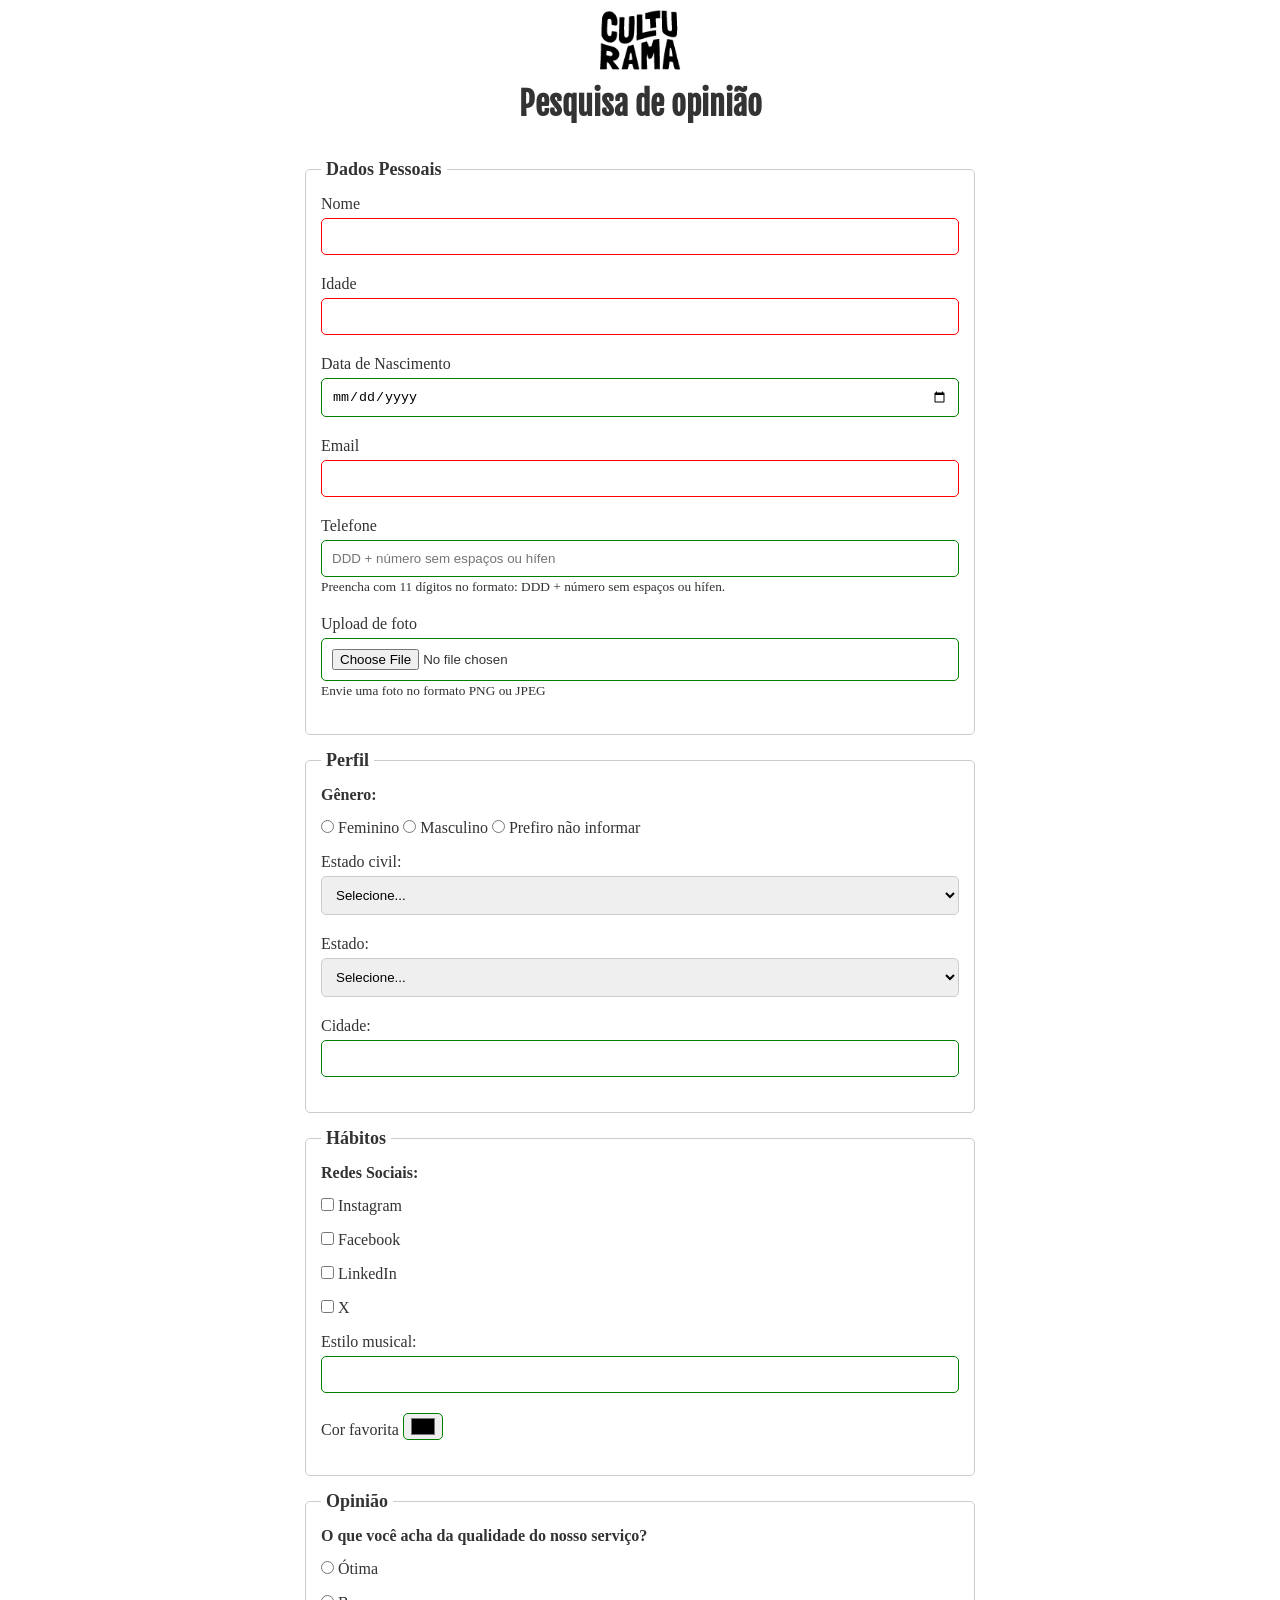
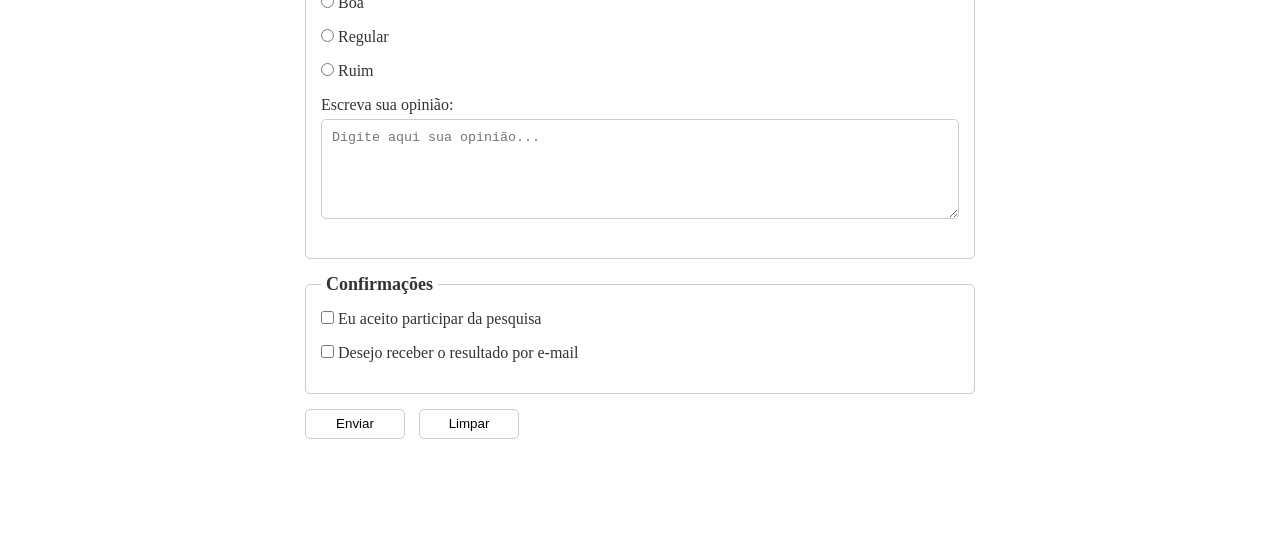
<file: index.html>
<!doctype html>
<html lang="pt-BR">
    <main>
        <head>
            <meta charset="UTF-8" />
            <meta name="viewport" content="width=device-width, initial-scale=1.0" />
            <link rel="icon" type="image/png" href="culturama-favico.png" />
            <link rel="stylesheet" href="css/style.css" />

            <!-- Fontes Google -->
            <link rel="preconnect" href="https://fonts.googleapis.com" />
            <link rel="preconnect" href="https://fonts.gstatic.com" crossorigin />
            <link href="https://fonts.googleapis.com/css2?family=Fjalla+One&family=Work+Sans&display=swap" rel="stylesheet" />

            <title>Pesquisa Culturama</title>
        </head>
        <body>
            <header>
                <img src="img/logo-culturama.png" alt="logo-culturama" />
                <h1>Pesquisa de opinião</h1>
            </header>
            <section>
                <form action="sucesso.html" method="get">
                    <!-- DADOS PESSOAIS -->
                    <fieldset>
                        <legend>Dados Pessoais</legend>

                        <label for="name">Nome</label>
                        <input id="name" type="text" name="userName" required />
                        <br />
                        <label for="age">Idade</label>
                        <input id="age" type="number" name="userAge" min="12" max="100" required />
                        <br />
                        <label for="birthDate">Data de Nascimento</label>
                        <input id="birthDate" type="date" name="userBirthDate" />
                        <br />
                        <label for="email">Email</label>
                        <input id="email" type="email" name="userEmail" required />
                        <br />
                        <label for="phoneNumber">Telefone</label>
                        <input id="phoneNumber" type="tel" name="userPhoneNumber" pattern="[0-9]{11}" placeholder="DDD + número sem espaços ou hífen" aria-describedby="phoneHelp" />
                        <small id="phoneHelp">Preencha com 11 dígitos no formato: DDD + número sem espaços ou hífen.</small>
                        <br />
                        <label for="image">Upload de foto</label>
                        <input id="image" type="file" accept="image/*" name="userImage" aria-describedby="imageHelp" />
                        <small id="imageHelp">Envie uma foto no formato PNG ou JPEG</small>
                        <br />
                    </fieldset>

                    <fieldset>
                        <legend>Perfil</legend>

                        <p>Gênero:</p>
                        <input id="fem" type="radio" name="userGender" value="Feminino" />
                        <label for="fem">Feminino</label>

                        <input id="masc" type="radio" name="userGender" value="Masculino" />
                        <label for="masc">Masculino</label>

                        <input id="notInformed" type="radio" name="userGender" value="notInformed" />
                        <label for="notInformed">Prefiro não informar</label>

                        <br />

                        <label for="maritalStatus">Estado civil:</label>
                        <select id="maritalStatus" name="userMaritalStatus">
                            <option value="notInformed">Selecione...</option>
                            <option value="casado">Casado</option>
                            <option value="solteiro">Solteiro</option>
                            <option value="divorciado">Divorciado</option>
                            <option value="uniaoestavel">União Estável</option>
                        </select>

                        <label for="state">Estado:</label>
                        <select id="state" name="userState" required>
                            <option value="notInformed">Selecione...</option>
                            <option value="acre">Acre</option>
                            <option value="alagoas">Alagoas</option>
                            <option value="amapa">Amapá</option>
                            <option value="amazonas">Amazonas</option>
                            <option value="bahia">Bahia</option>
                            <option value="ceara">Ceará</option>
                            <option value="distritoFederal">Distrito Federal</option>
                            <option value="espiritoSanto">Espírito Santo</option>
                            <option value="goias">Goiás</option>
                            <option value="maranhao">Maranhão</option>
                            <option value="matoGrosso">Mato Grosso</option>
                            <option value="matoGrossoDoSul">Mato Grosso do Sul</option>
                            <option value="minasGerais">Minas Gerais</option>
                            <option value="para">Pará</option>
                            <option value="paraiba">Paraíba</option>
                            <option value="parana">Paraná</option>
                            <option value="pernambuco">Pernambuco</option>
                            <option value="piaui">Piauí</option>
                            <option value="rioDeJaneiro">Rio de Janeiro</option>
                            <option value="rioGrandeDoNorte">Rio Grande do Norte</option>
                            <option value="rioGrandeDoSul">Rio Grande do Sul</option>
                            <option value="rondonia">Rondônia</option>
                            <option value="roraima">Roraima</option>
                            <option value="santaCatarina">Santa Catarina</option>
                            <option value="saoPaulo">São Paulo</option>
                            <option value="sergipe">Sergipe</option>
                            <option value="tocantins">Tocantins</option>
                        </select>

                        <label for="city">Cidade:</label>
                        <input id="city" type="text" name="userCity" />
                    </fieldset>

                    <fieldset>
                        <legend>Hábitos</legend>
                        <p>Redes Sociais:</p>
                        <input id="instagram" type="checkbox" name="social" value="instagram" />
                        <label for="instagram">Instagram</label>
                        <br />
                        <input id="facebook" type="checkbox" name="social" value="facebook" />
                        <label for="facebook">Facebook</label>
                        <br />
                        <input id="linkedin" type="checkbox" name="social" value="linkedin" />
                        <label for="linkedin">LinkedIn</label>
                        <br />
                        <input id="x" type="checkbox" name="social" value="x" />
                        <label for="x">X</label>
                        <br />
                        <label for="musicStyle">Estilo musical:</label>
                        <input list="styleTypes" id="musicStyle" type="text" name="userMusicStyle" />
                        <datalist id="styleTypes">
                            <option value="Rock"></option>
                            <option value="Pop"></option>
                            <option value="Samba"></option>
                            <option value="Sertanejo"></option>
                        </datalist>
                        <br />
                        <label for="favoriteColor">Cor favorita</label>
                        <input type="color" name="userFavoriteColor" id="favoriteColor" />
                    </fieldset>

                    <fieldset>
                        <legend>Opinião</legend>

                        <p>O que você acha da qualidade do nosso serviço?</p>
                        <input id="otima" type="radio" name="userServiceOpinion" value="otima" />
                        <label for="otima">Ótima</label>
                        <br />
                        <input id="boa" type="radio" name="userServiceOpinion" value="boa" />
                        <label for="boa">Boa</label>
                        <br />
                        <input id="regular" type="radio" name="userServiceOpinion" value="regular" />
                        <label for="regular">Regular</label>
                        <br />
                        <input id="ruim" type="radio" name="userServiceOpinion" value="ruim" />
                        <label for="ruim">Ruim</label>
                        <br />
                        <label for="comment">Escreva sua opinião:</label>
                        <textarea id="comment" name="userComment" placeholder="Digite aqui sua opinião..."></textarea>
                    </fieldset>

                    <fieldset>
                        <legend>Confirmações</legend>
                        <input type="checkbox" name="userLgpd" id="userLgpdTerm" value="accepted" required />
                        <label for="userLgpdTerm">Eu aceito participar da pesquisa</label> <br />

                        <input type="checkbox" name="userGetResult" id="userResult" value="accepted" />
                        <label for="userResult">Desejo receber o resultado por e-mail</label> <br />
                    </fieldset>

                    <button type="submit" aria-label="Enviar dados do formulário">Enviar</button>
                    <button type="reset" aria-label="Limpar dados do formulário">Limpar</button>
                </form>
            </section>
        </body>
    </main>
</html>
</file>
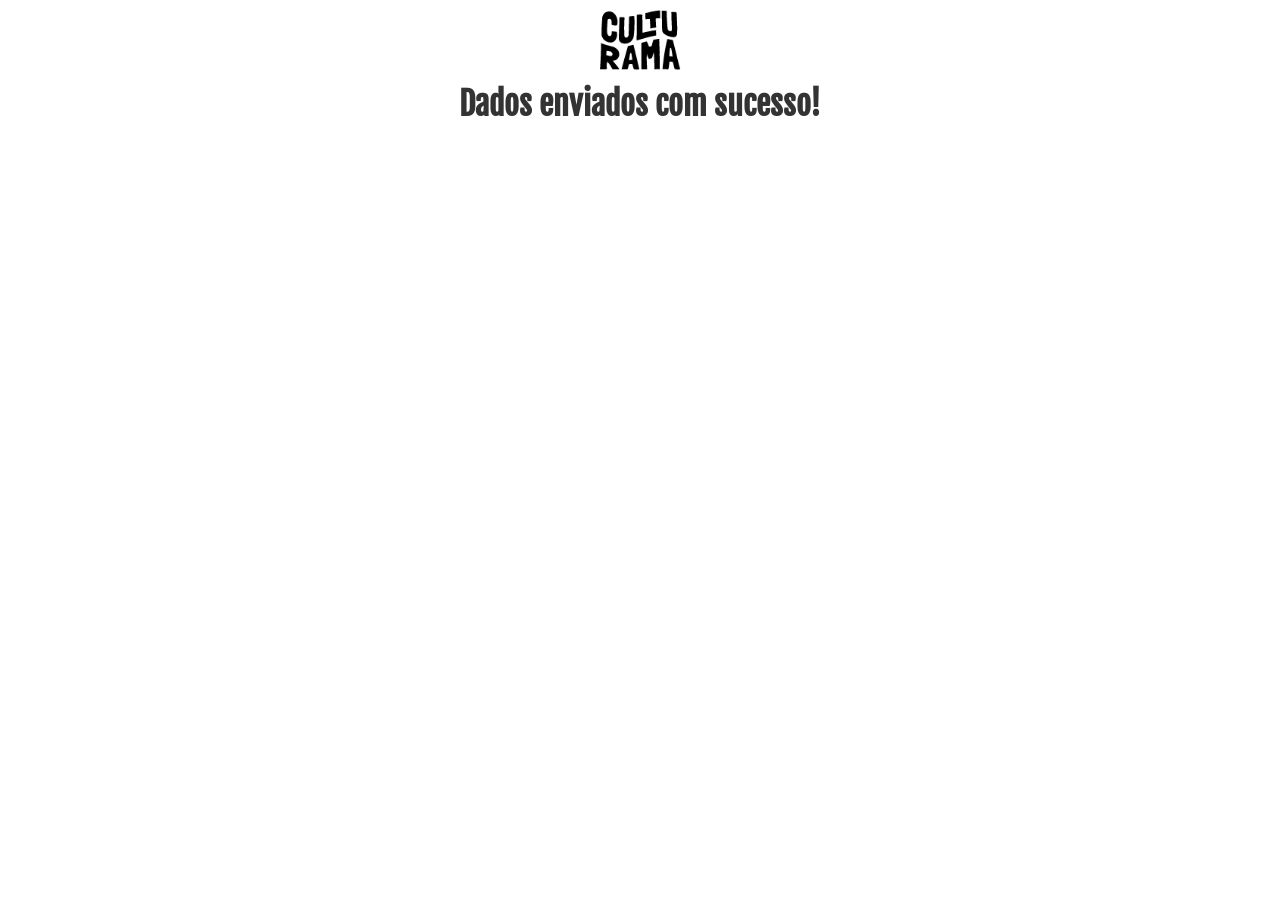
<file: sucesso.html>
<!doctype html>
<html lang="pt-BR">
    <main>
        <head>
            <meta charset="UTF-8" />
            <meta name="viewport" content="width=device-width, initial-scale=1.0" />
            <link rel="icon" href="culturama-favico.png" />
            <link rel="stylesheet" href="css/style.css" />

            <!-- Fontes Google -->
            <link rel="preconnect" href="https://fonts.googleapis.com" />
            <link rel="preconnect" href="https://fonts.gstatic.com" crossorigin />
            <link href="https://fonts.googleapis.com/css2?family=Fjalla+One&family=Work+Sans&display=swap" rel="stylesheet" />

            <title>Sucesso</title>
        </head>
        <body>
            <header>
                <img src="img/logo-culturama.png" alt="logo-culturama" />
                <h1 role="alert">Dados enviados com sucesso!</h1>
            </header>
        </body>
    </main>
</html>
</file>
<file: css/style.css>
* {
    margin: 0;
    padding: 0;
    box-sizing: border-box;
}

html {
    font-size: 100%; /* ajustável pelo usuário */
}

main {
    width: 100%;
    max-width: 700px;
    margin: 0 auto;
}

header {
    text-align: center;
    margin-bottom: 20px;
}

img {
    width: 100px;
}

body {
    /* background-color: #f9f9f9;
    font-family: "Work Sans", sans-serif; */

    background-color: var(--cor-fundo);
    color: var(--cor-texto);
}

h1 {
    font-family: "Fjalla One", sans-serif;
    font-size: 2rem;
}

form {
    background-color: white;
    padding: 15px;
    border-radius: 10px;
    margin-bottom: 100px;
}

fieldset {
    padding: 15px;
    border: 1px solid #cccccc;
    border-radius: 5px;
    margin-bottom: 15px;
}

legend {
    font-weight: bold;
    font-size: 18px;
    padding: 0 5px;
}

label {
    display: inline-block;
    margin-bottom: 5px;
}

input[type="tel"],
input[type="file"] {
    margin-bottom: 0;
}

small {
    margin-bottom: 20px;
    display: inline-block;
}

p {
    margin-bottom: 15px;
    font-weight: bold;
    font-size: 1rem;
}

input,
select,
textarea {
    width: 100%;
    padding: 10px;
    margin-bottom: 20px;
    border: 1px solid #cccccc;
    border-radius: 5px;
}

textarea {
    min-height: 100px;
}

input[type="radio"],
input[type="checkbox"] {
    width: auto;
}

input[type="color"] {
    width: 40px;
    padding: 0 5px;
}

input:invalid,
select:invalid,
textarea:invalid {
    border-color: red;
}

input:valid,
select:invalid,
textarea:invalid {
    border-color: green;
}

button {
    width: 100px;
    height: 30px;
    margin-right: 10px;
    background-color: white;
    border: 1px solid #cccccc;
    border-radius: 5px;
    cursor: pointer;
}

button[type="submit"]:hover {
    background-color: green;
    color: white;
}

button[type="reset"]:hover {
    background-color: orangered;
    color: white;
}

:root {
    --cor-texto: #333333;
    --cor-fundo: #ffffff;
}

.theme-high-contrast {
    --cor-texto: #000000;
    --cor-fundo: #ffffff;
}
</file>
